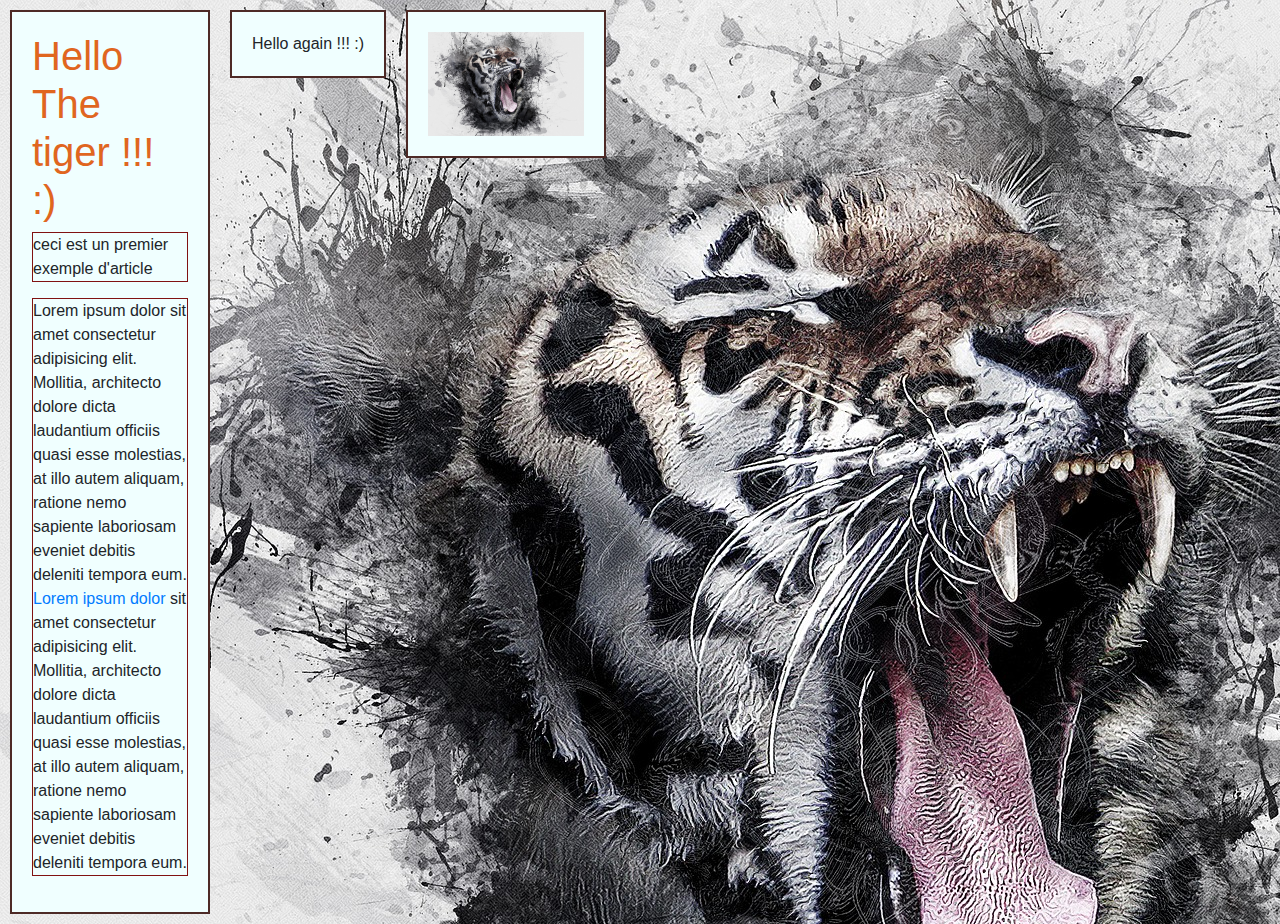
<file: index.html>
<!DOCTYPE html>
<html lang="en">
<head>
    <meta charset="UTF-8">
    <title>ma première page </title>
    <link rel="stylesheet" href="https://maxcdn.bootstrapcdn.com/bootstrap/4.0.0/css/bootstrap.min.css" integrity="sha384-Gn5384xqQ1aoWXA+058RXPxPg6fy4IWvTNh0E263XmFcJlSAwiGgFAW/dAiS6JXm" crossorigin="anonymous">
    <script src="https://code.jquery.com/jquery-3.2.1.slim.min.js" integrity="sha384-KJ3o2DKtIkvYIK3UENzmM7KCkRr/rE9/Qpg6aAZGJwFDMVNA/GpGFF93hXpG5KkN" crossorigin="anonymous"></script>
    <script src="https://cdnjs.cloudflare.com/ajax/libs/popper.js/1.12.9/umd/popper.min.js" integrity="sha384-ApNbgh9B+Y1QKtv3Rn7W3mgPxhU9K/ScQsAP7hUibX39j7fakFPskvXusvfa0b4Q" crossorigin="anonymous"></script>
    <script src="https://maxcdn.bootstrapcdn.com/bootstrap/4.0.0/js/bootstrap.min.js" integrity="sha384-JZR6Spejh4U02d8jOt6vLEHfe/JQGiRRSQQxSfFWpi1MquVdAyjUar5+76PVCmYl" crossorigin="anonymous"></script>

    <link rel="stylesheet" type="text/css" href="css/style.css">

</head>
    <body>
       
            <div>
                <header>
                    <h1>Hello The tiger !!! :)</h1> 
                </header>
                <section>
                    <p>  ceci est un premier exemple d'article</p>
                    <p>
                        Lorem ipsum dolor sit amet consectetur adipisicing elit. 
                        Mollitia, architecto dolore dicta laudantium officiis quasi esse molestias, 
                        at illo autem aliquam, ratione nemo sapiente laboriosam eveniet debitis deleniti tempora eum.
                        <a href="rep/details.html">Lorem ipsum dolor</a> sit amet consectetur adipisicing elit. 
                            Mollitia, architecto dolore dicta laudantium officiis quasi esse molestias, 
                            at illo autem aliquam, ratione nemo sapiente laboriosam eveniet debitis deleniti tempora eum.
                        
                    </p>
                </section>
            </div>
            <div>
                Hello again !!! :)
            </div>
            <div>
                <img src="img/tiger.jpg" style=" width: 100%;"/>
            </div>
        
    </body>
</html>
</file>
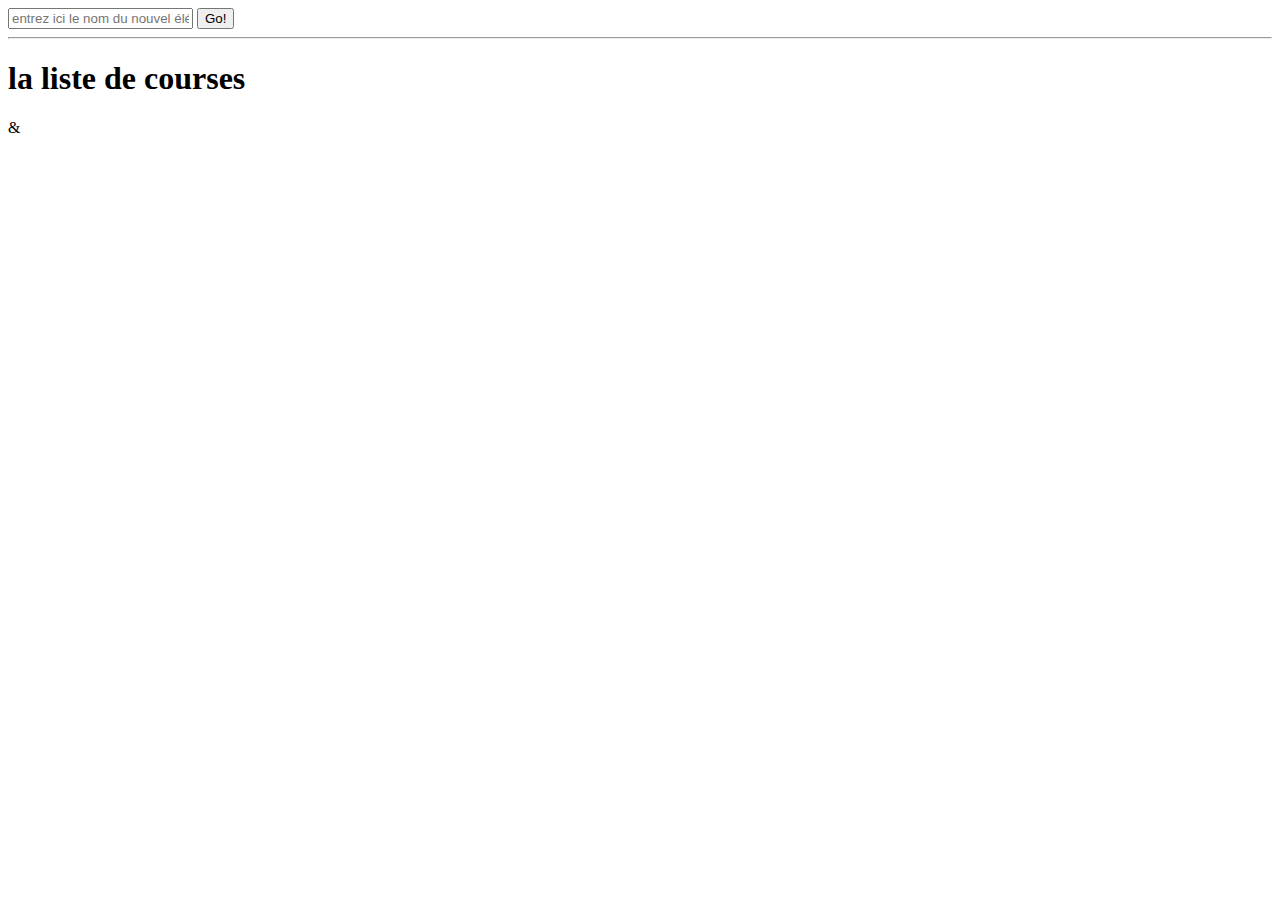
<file: fichierexercices.html>
<!DOCTYPE html>
<html lang="en">
<head>
    <meta charset="UTF-8">
    <meta name="viewport" content="width=device-width, initial-scale=1.0">
    <meta http-equiv="X-UA-Compatible" content="ie=edge">
    <title>exercices</title>
</head>
<body>
    <input type="text" id="entree" placeholder="entrez ici le nom du nouvel élément"/>
    <button id="miseajour">Go!</button>
    <hr/>
    <div id="resultat">
        <h1>la liste de courses</h1>
        <ul id='list'></ul>
        <p>&#x26;</p>
    </div>

    <script>
    // function AjoutProduit(){
    //     var contenu = document.getElementById('entree').value;
    //     console.log(contenu);
    //     var newLi = document.createElement("li");
    //     console.log(contenu);
    //     newLi.innerText = newElemnt;
    //     document.getElementById('list').appendChild(newLi);
    //     document.getElementById('list').innerHTML+="<li> "+ contenu +" </li>";
    // }
    // document.getElementById("miseajour").addEventListener("click",AjoutProduit);

     document.getElementById("miseajour") // fonction annonyme : du coup une deuxième façon d'écrire
         .addEventListener(
             "click",
             function(){
                 var nouvelElement = document.getElementById('entree').value;
                 var nouveauLi = document.createElement('li');
                 nouveauLi.innerText = nouvelElement;
                 var nouveauBouton = document.createElement('bouton');
                 nouveauBouton.className = ' removebtn';
                 nouveauBouton.innerText = ' supprimer';

                 nouveauLi.appendChild(nouveauBouton);
                 nouveauBouton.addEventListener('click', function(){
                     // debugger;
                     document.getElementById('list').removeChild(nouveauLi);
                 });
                 document.getElementById('list').appendChild(nouveauLi);
                
             }
             );

    
    
    </script>
</body>
</html>
</file>
<file: css/style.css>
body{
    background-image:url(../img/tiger.jpg);
}
div{
    background-color:azure;
    max-width: 200px;
    float: left;
    border: solid 2px rgb(77, 42, 38);
    padding:20px;
    margin: 10px;
}
p {
    border: solid 1px rgb(129, 18, 18);
}
h1{
    font-weight: normal;
    color: rgb(224, 102, 31);
}
img{
    max-width: 180px;
}
</file>
